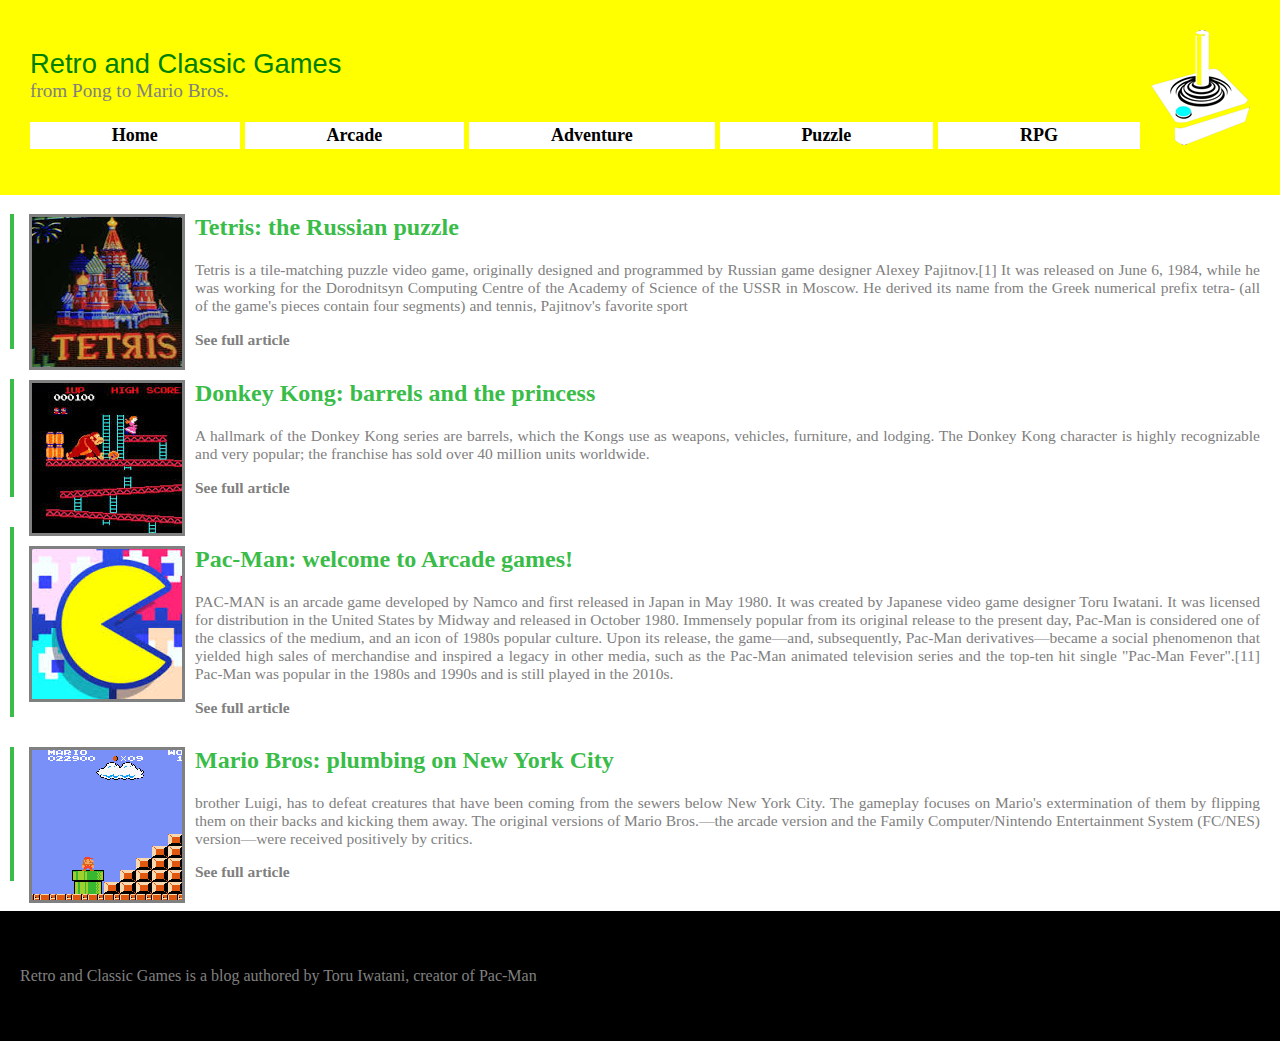
<file: blog/index.html>
<!doctype html>
<meta charset="utf-8">
<meta name="viewport" content="width=device-width">

<title>Retro and Classic Games: from Pong to Mario Bros.</title>
<link rel="stylesheet" href="styles.css">

<body>

<header>
    <img id="logo" src="images/logo.png" alt="Retro Joystick logo"
         srcset="images/logo.png 1x, images/logo-2x.png 2x, images/logo-3x.png 3x"
         width="100" height="115">

    <h1>Retro and Classic Games</h1>
    <p id="subtitle">from Pong to Mario Bros.</p>

    <nav>
        <ul>
            <li>Home</li>
            <li>Arcade</li>
            <li>Adventure</li>
            <li>Puzzle</li>
            <li>RPG</li>
        </ul>
    </nav>
</header>

<main>
    <ul>
        <li class="post">
            <article>
                <img src="games/tetris.png" width="150" height="150" alt="Tetris Game">
                <h2>Tetris: the Russian puzzle</h2>
                <p>Tetris is a tile-matching puzzle video game, originally designed and programmed by Russian game designer Alexey Pajitnov.[1] It was released on June 6, 1984, while he was working for the Dorodnitsyn Computing Centre of the Academy of Science of the USSR in Moscow. He derived its name from the Greek numerical prefix tetra- (all of the game's pieces contain four segments) and tennis, Pajitnov's favorite sport</p>
                <p><b>See full article</b></p>
            </article>
        </li>
        <li class="post">
            <article>
                <img src="games/donkeykong.png" width="150" height="150" alt="Donkey Kong Game">
                <h2>Donkey Kong: barrels and the princess</h2>
                <p>A hallmark of the Donkey Kong series are barrels, which the Kongs use as weapons, vehicles, furniture, and lodging. The Donkey Kong character is highly recognizable and very popular; the franchise has sold over 40 million units worldwide.</p>
                <p><b>See full article</b></p>
            </article>
        </li>
        <li class="post">
            <article>
                <img src="games/pacman.png" width="150" height="150" alt="PAC-MAN Game">
                <h2>Pac-Man: welcome to Arcade games!</h2>
                <p>PAC-MAN is an arcade game developed by Namco and first released in Japan in May 1980. It was created by Japanese video game designer Toru Iwatani. It was licensed for distribution in the United States by Midway and released in October 1980. Immensely popular from its original release to the present day, Pac-Man is considered one of the classics of the medium, and an icon of 1980s popular culture. Upon its release, the game—and, subsequently, Pac-Man derivatives—became a social phenomenon that yielded high sales of merchandise and inspired a legacy in other media, such as the Pac-Man animated television series and the top-ten hit single "Pac-Man Fever".[11] Pac-Man was popular in the 1980s and 1990s and is still played in the 2010s.</p>
                <p><b>See full article</b></p>
            </article>
        </li>  
        <li class="post">
            <article>
                <img src="games/mariobros.png" width="150" height="150" alt="Mario Bros">
                <h2>Mario Bros: plumbing on New York City</h2>
                <p>brother Luigi, has to defeat creatures that have been coming from the sewers below New York City. The gameplay focuses on Mario's extermination of them by flipping them on their backs and kicking them away. The original versions of Mario Bros.—the arcade version and the Family Computer/Nintendo Entertainment System (FC/NES) version—were received positively by critics.</p>
                <p><b>See full article</b></p>
            </article>
        </li>                
    </ul>
</main>

<footer>
    <p>Retro and Classic Games is a blog authored by Toru Iwatani, creator of Pac-Man</p>
</footer>
</body>
</file>
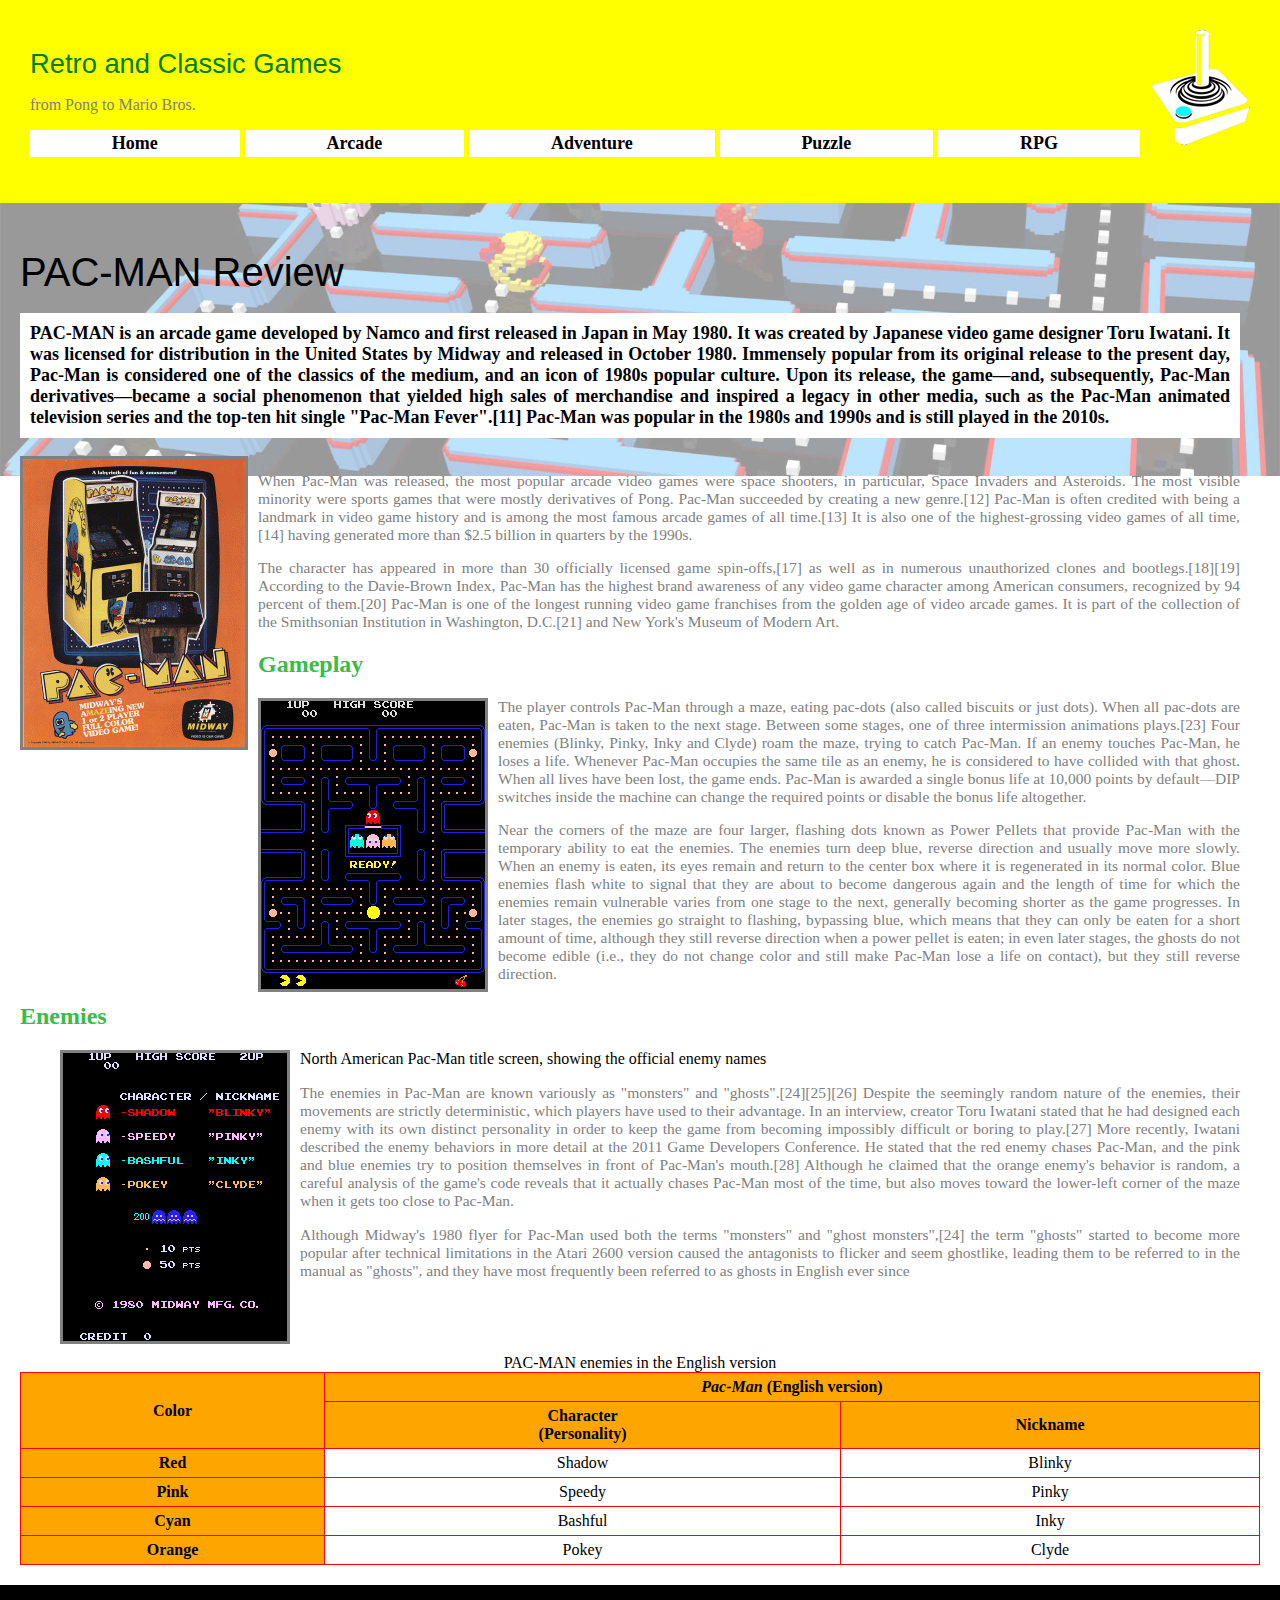
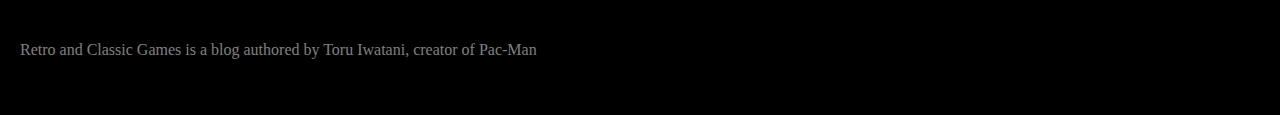
<file: blog/pacman.html>
<!doctype html>
<meta charset="utf-8">
<meta name="viewport" content="width=device-width">
<link rel="stylesheet" href="styles.css">


<title>PAC-MAN review: Retro and Classic Games</title>

<header>
    <img id="logo" src="images/logo.png" alt="Retro Joystick logo"
         srcset="images/logo.png 1x, images/logo-2x.png 2x, images/logo-3x.png 3x"
         width="100" height="115">
    <h1>Retro and Classic Games</h1>
    <p>from Pong to Mario Bros.</p>

    <nav>
        <ul>
            <li>Home</li>
            <li>Arcade</li>
            <li>Adventure</li>
            <li>Puzzle</li>
            <li>RPG</li>
        </ul>
    </nav>
</header>

<main>
    <style>
        #mainarticle header {
            background-image: url(games/pacman/background.jpg);
            background-size: 100%;
            background-repeat: no-repeat;
            margin: -20px;
            padding: 20px;
        }

        article header h1 {
            color: black;
            font-size: 40px;
        }

        article header p {
            color: black;
            font-size: large;
            font-weight: bold;
            background-color: white;
            padding: 10px;
        }
    </style>

    <article id="mainarticle">
        <header>
            <h1>PAC-MAN Review</h1>
            <p>PAC-MAN is an arcade game developed by Namco and first released in Japan in May 1980. It was created by Japanese
                video game designer Toru Iwatani. It was licensed for distribution in the United States by Midway and released
                in October 1980. Immensely popular from its original release to the present day, Pac-Man is considered one
                of the classics of the medium, and an icon of 1980s popular culture. Upon its release, the game—and, subsequently,
                Pac-Man derivatives—became a social phenomenon that yielded high sales of merchandise and inspired a legacy
                in other media, such as the Pac-Man animated television series and the top-ten hit single "Pac-Man Fever".[11]
                Pac-Man was popular in the 1980s and 1990s and is still played in the 2010s.</p>
        </header>

        <img src="games/pacman/big.png" alt="Original Pac-Man arcade machine">

        <p>When Pac-Man was released, the most popular arcade video games were space shooters, in particular, Space Invaders
            and Asteroids. The most visible minority were sports games that were mostly derivatives of Pong. Pac-Man succeeded
            by creating a new genre.[12] Pac-Man is often credited with being a landmark in video game history and is among
            the most famous arcade games of all time.[13] It is also one of the highest-grossing video games of all time,[14]
            having generated more than $2.5 billion in quarters by the 1990s.</p>
        <p>The character has appeared in more than 30 officially licensed game spin-offs,[17] as well as in numerous unauthorized
            clones and bootlegs.[18][19] According to the Davie-Brown Index, Pac-Man has the highest brand awareness of any
            video game character among American consumers, recognized by 94 percent of them.[20] Pac-Man is one of the longest
            running video game franchises from the golden age of video arcade games. It is part of the collection of the
            Smithsonian Institution in Washington, D.C.[21] and New York's Museum of Modern Art.</p>

        <h2>Gameplay</h2>
        <img src="games/pacman/gameplay.png" alt="Pac-Man screen">
        <p>The player controls Pac-Man through a maze, eating pac-dots (also called biscuits or just dots). When all pac-dots
            are eaten, Pac-Man is taken to the next stage. Between some stages, one of three intermission animations plays.[23]
            Four enemies (Blinky, Pinky, Inky and Clyde) roam the maze, trying to catch Pac-Man. If an enemy touches Pac-Man,
            he loses a life. Whenever Pac-Man occupies the same tile as an enemy, he is considered to have collided with
            that ghost. When all lives have been lost, the game ends. Pac-Man is awarded a single bonus life at 10,000 points
            by default—DIP switches inside the machine can change the required points or disable the bonus life altogether.</p>
        <p>Near the corners of the maze are four larger, flashing dots known as Power Pellets that provide Pac-Man with the
            temporary ability to eat the enemies. The enemies turn deep blue, reverse direction and usually move more slowly.
            When an enemy is eaten, its eyes remain and return to the center box where it is regenerated in its normal color.
            Blue enemies flash white to signal that they are about to become dangerous again and the length of time for which
            the enemies remain vulnerable varies from one stage to the next, generally becoming shorter as the game progresses.
            In later stages, the enemies go straight to flashing, bypassing blue, which means that they can only be eaten
            for a short amount of time, although they still reverse direction when a power pellet is eaten; in even later
            stages, the ghosts do not become edible (i.e., they do not change color and still make Pac-Man lose a life on
            contact), but they still reverse direction.</p>

        <h2>Enemies</h2>
        <figure>
            <img src="games/pacman/enemies.png" alt="Pac-Man enemies in action">
            <figcaption>North American Pac-Man title screen, showing the official enemy names</figcaption>
        </figure>
        <p>The enemies in Pac-Man are known variously as "monsters" and "ghosts".[24][25][26] Despite the seemingly random nature
            of the enemies, their movements are strictly deterministic, which players have used to their advantage. In an
            interview, creator Toru Iwatani stated that he had designed each enemy with its own distinct personality in order
            to keep the game from becoming impossibly difficult or boring to play.[27] More recently, Iwatani described the
            enemy behaviors in more detail at the 2011 Game Developers Conference. He stated that the red enemy chases Pac-Man,
            and the pink and blue enemies try to position themselves in front of Pac-Man's mouth.[28] Although he claimed
            that the orange enemy's behavior is random, a careful analysis of the game's code reveals that it actually chases
            Pac-Man most of the time, but also moves toward the lower-left corner of the maze when it gets too close to Pac-Man.</p>
        <p>Although Midway's 1980 flyer for Pac-Man used both the terms "monsters" and "ghost monsters",[24] the term "ghosts"
            started to become more popular after technical limitations in the Atari 2600 version caused the antagonists to
            flicker and seem ghostlike, leading them to be referred to in the manual as "ghosts", and they have most frequently
            been referred to as ghosts in English ever since</p>

        <table>
            <caption>PAC-MAN enemies in the English version</caption>
            <thead>
                <tr>
                    <th rowspan="2">Color</th>
                    <th colspan="2"><i>Pac-Man</i> (English version)</th>
                </tr>
                <tr>
                    <th>Character<br> (Personality)</th>
                    <th>Nickname</th>
                </tr>
            </thead>
            <tbody>
                <tr>
                    <th>Red</th>
                    <td>Shadow</td>
                    <td>Blinky</td>
                </tr>
                <tr>
                    <th>Pink</th>
                    <td>Speedy</td>
                    <td>Pinky</td>
                </tr>
                <tr>
                    <th>Cyan</th>
                    <td>Bashful</td>
                    <td>Inky</td>
                </tr>
                <tr>
                    <th>Orange</th>
                    <td>Pokey</td>
                    <td>Clyde</td>
                </tr>
            </tbody>
        </table>


    </article>
</main>

<footer>
    <p>Retro and Classic Games is a blog authored by Toru Iwatani, creator of Pac-Man</p>
</footer>
</file>
<file: blog/styles.css>
/* Child Selector */
body>header {
    background-color: yellow; 
    margin: 0px;
    padding: 30px;
}


/* Element Selector */

ul, ol {
    list-style: none;
    padding-left: 0;
}

body {
    margin: 0;
    padding: 0;
}

h1 {
    color: green;
    margin-bottom: 0;
    font-family: Verdana, Geneva, Tahoma, sans-serif;
    font-size: 20.5pt;
    font-weight: normal; 
}

footer {
    padding: 40px 20px;
    background-color: black;
    color: white;
}

article {
    clear: left;
}

/* ID Selector */
#mainarticle {
    margin: 20px;
}

#subtitle {
    font-size: larger;
    margin-top: 0;
}

#logo {
    float: right;
    vertical-align: top;
    margin-right: 0;
    margin-left: 5px;
}

/* Class selector */
.post {
    border-left: 4px solid #3abc49;
    padding-left: 15px;
    margin-bottom: 30px;
    margin-left: 10px;
}

/* Multiple */
p, h2 {
    color: gray;
}

/* Descendants */

/* Flexbox container */
nav ul {
    display: flex;
    flex-direction: row;
}

/* Flexbox items */
nav li {
    font-size: large;
    font-weight: bold;
    margin-right: 5px;
    background-color: white;
    padding: 3px;
    flex-grow: 1;
    text-align: center;
}


article p {
    font-size: 15.5px;
    text-align: justify;
    margin-right: 20px;
}

article h2 {
    color: #3abc49;
}

article img {
    float: left;
    margin-right: 10px;
    margin-bottom: 10px;
    border: 3px solid gray;
}

/* Style a table */
table {
    width: 100%;
    border-collapse: collapse;
}
th, td {
    border: 1px solid red;
    padding: 5px;
    text-align: center;
}
th {
    background-color: orange;
}
</file>
